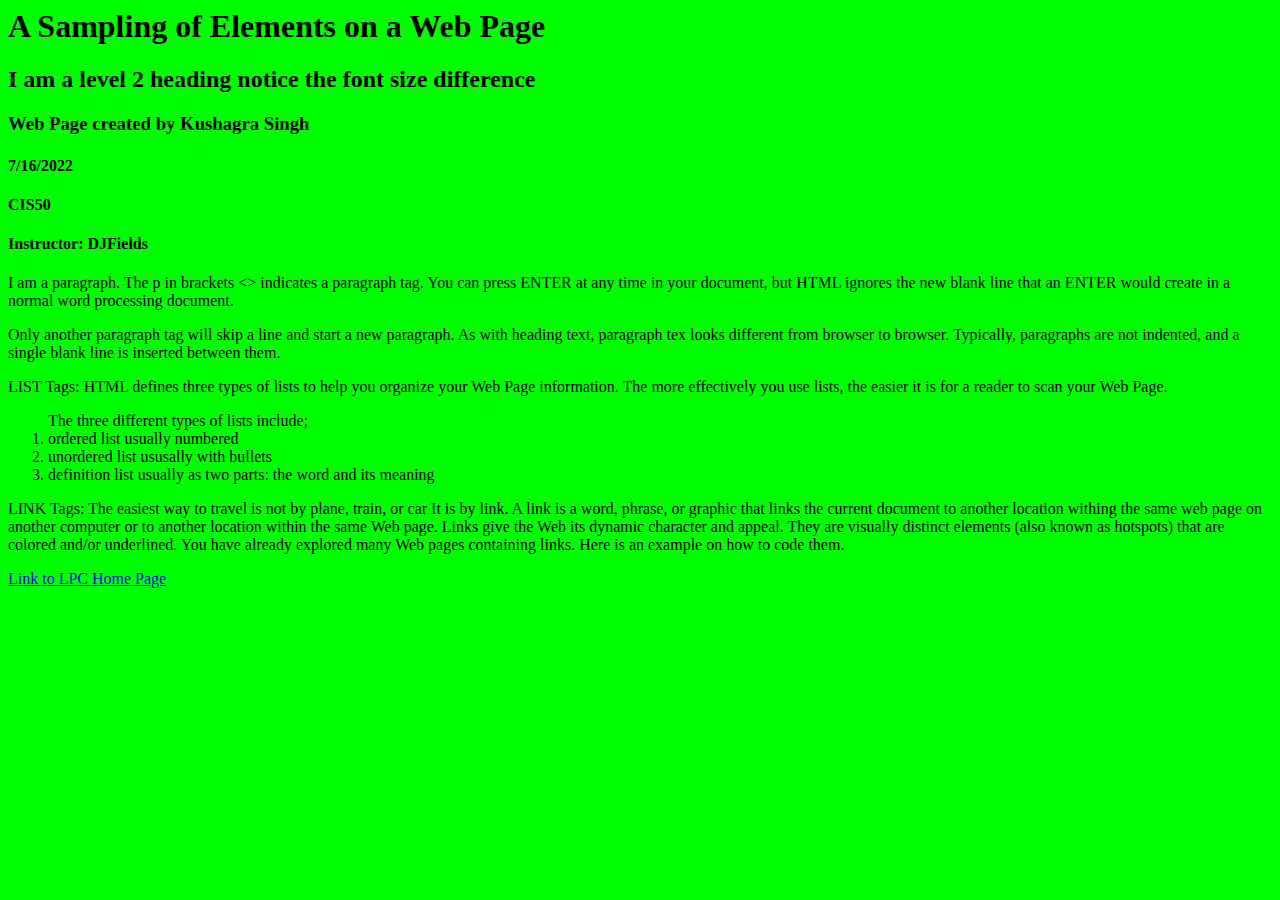
<file: new/KUSHAGRASINGHWebpage1.html>
<html>

<head>
    <title>KUSHAGRA SINGH Webpage</title>
</head>

<body bgcolor="#00ff00">
    <h1>A Sampling of Elements on a Web Page</h1>
    <h2>I am a level 2 heading notice the font size difference </h2>
    <h3>Web Page created by Kushagra Singh</h3>
    <h4>7/16/2022</h4>
    <h4>CIS50</h4>
    <h4>Instructor: DJFields </h4>
    <p> I am a paragraph. The p in brackets <> indicates a paragraph tag.
            You can press ENTER at any time in your document, but HTML ignores
            the new blank line that an ENTER would create in a normal word
            processing document.
            <p>Only another paragraph tag will skip a line and start a new
                paragraph. As with heading text, paragraph tex looks different
                from browser to browser. Typically, paragraphs are not indented,
                and a single blank line is inserted between them.
            <p>LIST Tags: HTML defines three types of lists to help you organize your
                Web Page information.
                The more effectively you use lists, the easier it is
                for a reader to scan your Web Page.
            <ol>The three different types of lists include;
                <li>ordered list usually numbered
                <li>unordered list ususally with bullets
                <li>definition list usually as two parts: the word and its meaning
            </ol>
            <p>LINK Tags: The easiest way to travel is not by plane, train, or car
                It is by link. A link is a word, phrase, or graphic that links the current
                document to another location withing the same web page on another computer
                or to another location within the same Web page.
                Links give the Web its
                dynamic character and appeal. They are visually distinct elements (also
                known as hotspots) that are colored and/or underlined. You have already
                explored many Web pages containing links. Here is an example on how to code
                them.
            <p><a href="http://www.laspositascollege.edu" target=_blank>Link to LPC Home Page</a>
<!-- Code injected by live-server -->
<script type="text/javascript">
	// <![CDATA[  <-- For SVG support
	if ('WebSocket' in window) {
		(function () {
			function refreshCSS() {
				var sheets = [].slice.call(document.getElementsByTagName("link"));
				var head = document.getElementsByTagName("head")[0];
				for (var i = 0; i < sheets.length; ++i) {
					var elem = sheets[i];
					var parent = elem.parentElement || head;
					parent.removeChild(elem);
					var rel = elem.rel;
					if (elem.href && typeof rel != "string" || rel.length == 0 || rel.toLowerCase() == "stylesheet") {
						var url = elem.href.replace(/(&|\?)_cacheOverride=\d+/, '');
						elem.href = url + (url.indexOf('?') >= 0 ? '&' : '?') + '_cacheOverride=' + (new Date().valueOf());
					}
					parent.appendChild(elem);
				}
			}
			var protocol = window.location.protocol === 'http:' ? 'ws://' : 'wss://';
			var address = protocol + window.location.host + window.location.pathname + '/ws';
			var socket = new WebSocket(address);
			socket.onmessage = function (msg) {
				if (msg.data == 'reload') window.location.reload();
				else if (msg.data == 'refreshcss') refreshCSS();
			};
			if (sessionStorage && !sessionStorage.getItem('IsThisFirstTime_Log_From_LiveServer')) {
				console.log('Live reload enabled.');
				sessionStorage.setItem('IsThisFirstTime_Log_From_LiveServer', true);
			}
		})();
	}
	else {
		console.error('Upgrade your browser. This Browser is NOT supported WebSocket for Live-Reloading.');
	}
	// ]]>
</script></body>

</html>
</file>
